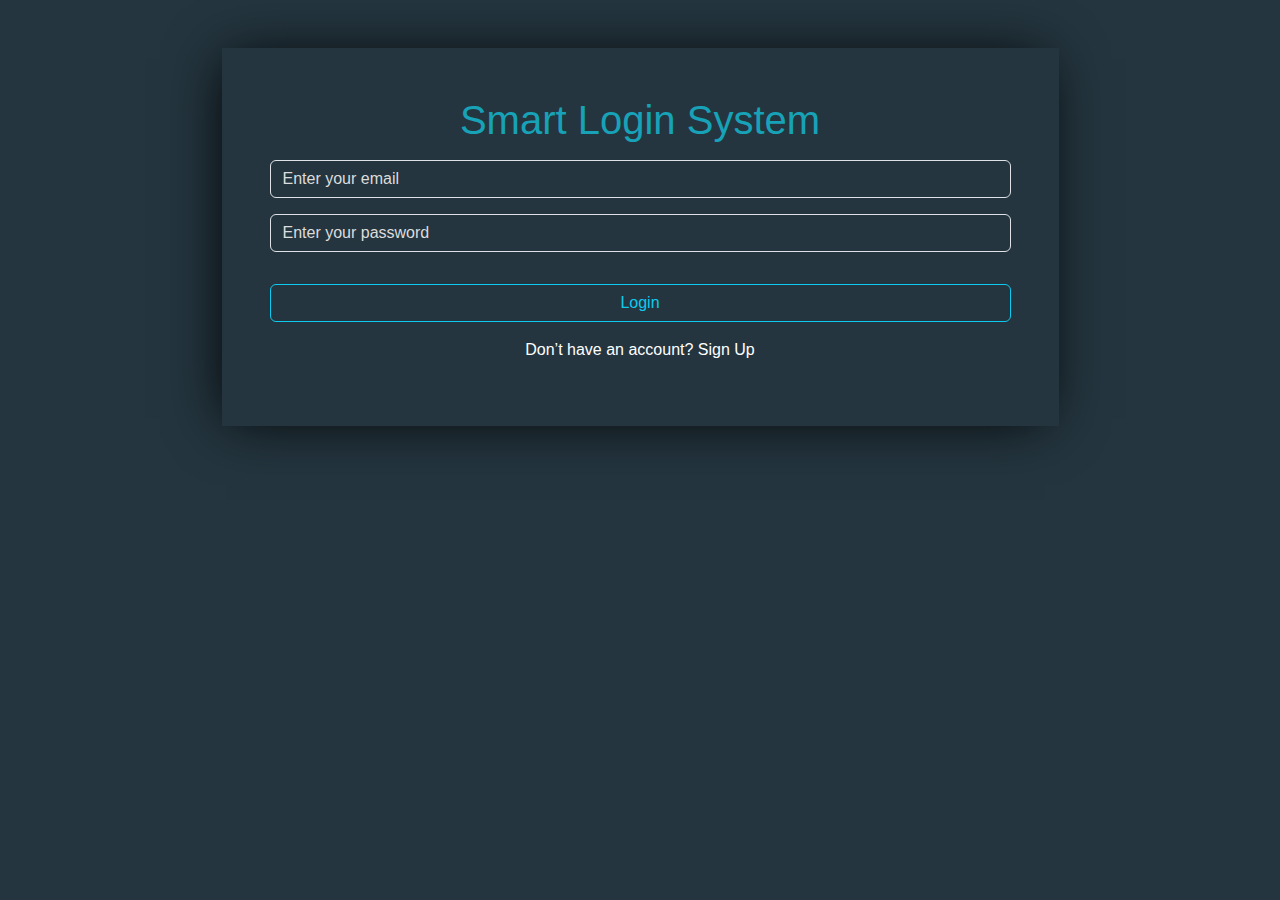
<file: index.html>
<!DOCTYPE html>
<html lang="en">
<head>
    <meta charset="UTF-8">
    <meta name="viewport" content="width=device-width, initial-scale=1.0">
    <link rel="stylesheet" href="./css/bootstrap.min.css">
    <link rel="stylesheet" href="./css/main.css">
    <title>Login</title>
</head>
<body>
    <div class="container my-5 text-center">
        <div class="box m-auto w-75 p-5">
            <h1>Smart Login System</h1>
            <input id="userEmail" type="email" class="form-control my-3" placeholder="Enter your email">
            <input id="userPassword" type="password" class="form-control my-3" placeholder="Enter your password">
            <p class="dangeralert1 text-danger d-none">incorrect email or password</p>
            <p class="dangeralert d-none text-danger">All inputs is required</p>
            <a  id="loginbtn"  class="btn btn-outline-info w-100 my-3">Login</a>
            <p class="text-white">Don’t have an account? <a class="text-white" href="./sign.html">Sign Up</a></p>
        </div>
    </div>
    <script src="./js/bootstrap.bundle.min.js"></script>
    <script src="./js/index.js"></script>
</body>
</html>
</file>
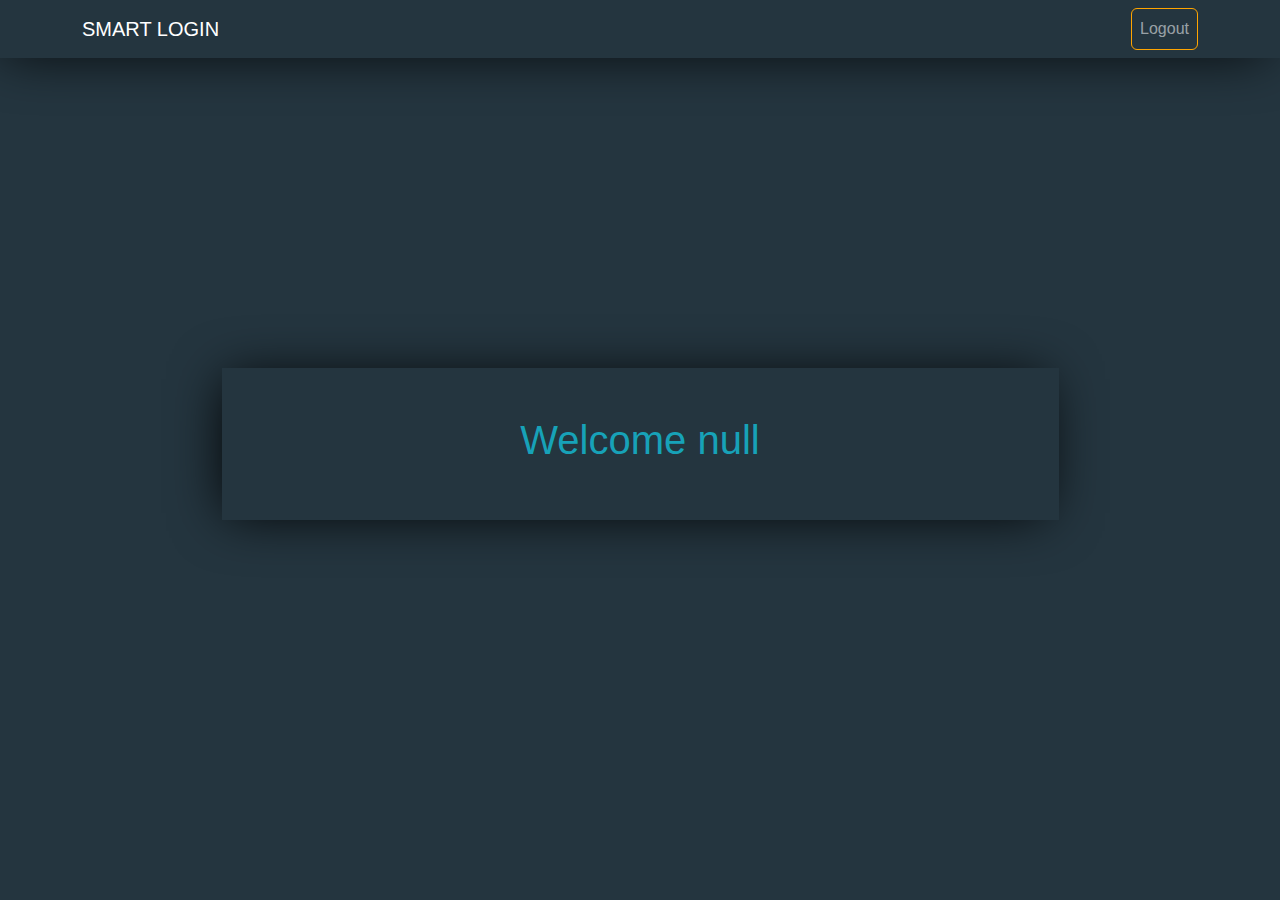
<file: home.html>
<!DOCTYPE html>
<html lang="en">
<head>
    <meta charset="UTF-8">
    <meta name="viewport" content="width=device-width, initial-scale=1.0">
    <link rel="stylesheet" href="./css/bootstrap.min.css">
    <link rel="stylesheet" href="./css/main.css">
    <title>Home</title>
</head>
<body id="home">
    <nav class="navbar navbar-expand navbar-dark">
        <div class="container">
            <a class="navbar-brand" href="">SMART LOGIN</a>
            <button class="navbar-toggler collapsed" type="button" data-toggle="collapse" data-target="#navbarSupportedContent" aria-controls="navbarSupportedContent" aria-expanded="false" aria-label="Toggle navigation">
                <span class="navbar-toggler-icon"></span>
              </button>
              <div class="navbar-collapse collapse d-flex justify-content-end" id="navbarSupportedContent">
                <ul class="navbar-nav ml-auto">
                    <li class="nav-item">
                        <a class="nav-link btn btn-outline-warning " href="./index.html" onclick="logout()">Logout</a>
                    </li>
                </ul>
            </div>
        </div>
    </nav>
    <div class="container my-5 text-center h-100 d-flex align-items-center">
        <div class="box m-auto w-75 p-5">
            <h1 id="welcommsg">Welcome </h1>
        </div>
    </div>
    <script src="./js/bootstrap.bundle.min.js"></script>
    <script src="./js/index.js"></script>
</body>
</html>
</file>
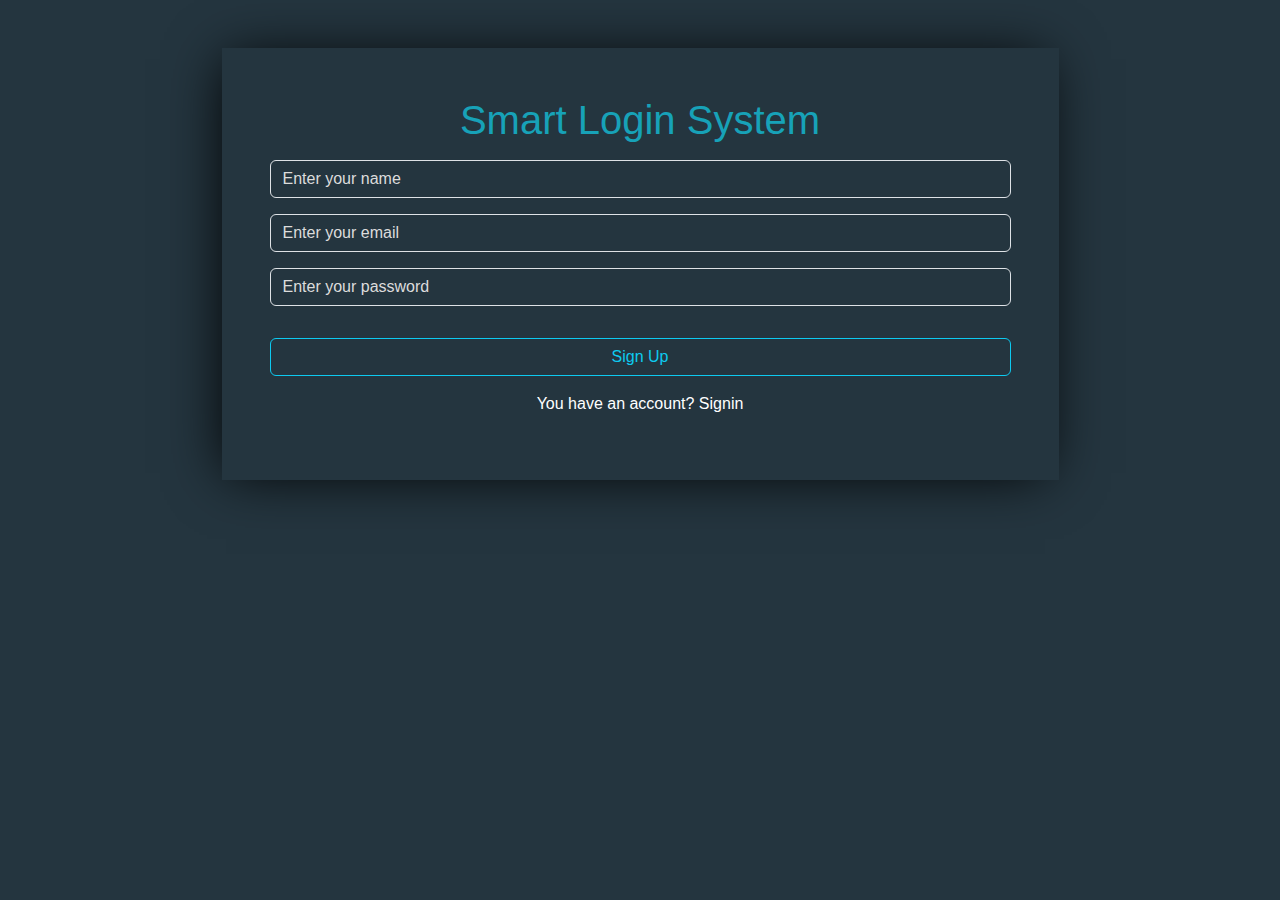
<file: sign.html>
<!DOCTYPE html>
<html lang="en">
<head>
    <meta charset="UTF-8">
    <meta name="viewport" content="width=device-width, initial-scale=1.0">
    <link rel="stylesheet" href="./css/bootstrap.min.css">
    <link rel="stylesheet" href="./css/main.css">
    <title>Sign</title>
</head>
<body>
    <div class="container my-5 text-center">
        <div class="box m-auto w-75 p-5">
            <h1>Smart Login System</h1>
            <input id="uesrName" type="text" class="form-control my-3" placeholder="Enter your name">
            <input id="userEmail" type="email" class="form-control my-3" placeholder="Enter your email">
            <input id="userPassword" type="password" class="form-control my-3" placeholder="Enter your password">
            <p class="dangeralert d-none text-danger">All inputs is required</p>
            <p class="dangeralert1 d-none text-danger">email already exists</p>
            <p class="successalert d-none text-success">Success</p>
            <button id="signupbtn" class="btn btn-outline-info w-100 my-3">Sign Up</button>
            <p class="text-white">You have an account? <a class="text-white" href="./index.html">Signin</a></p>
        </div>
    </div>
    <script src="./js/bootstrap.bundle.min.js"></script>
    <script src="./js/index.js"></script>
</body>
</html>
</file>
<file: css/main.css>
body
{
    background-color: #24353f;
    font-family: sans-serif;
}
.box
{
    box-shadow: -5px 2px 54px -9px rgba(0, 0, 0, 1);
}
.box h1
{
    color:#17a2b8;
}
.box input
{
    background-color:#24353f;
    color: white;
}
.box input::placeholder
{
    color: gainsboro;
}
.box input:focus
{
    background-color:#24353f;
    border-color: #17a2b8; 
    box-shadow: none;
    color: white;
}
.box button:hover
{
    color: white;
    background-color: #17a2b8;
}
.box p a
{
    text-decoration:none;
}
.box p a:hover
{
    text-decoration:underline;
}
.navbar
{
    box-shadow: -5px 2px 54px -9px rgba(0, 0, 0, 1);
}
.nav-link
{
    border: orange 1px solid;
}
#home
{
    height: 75vh;
}
</file>
